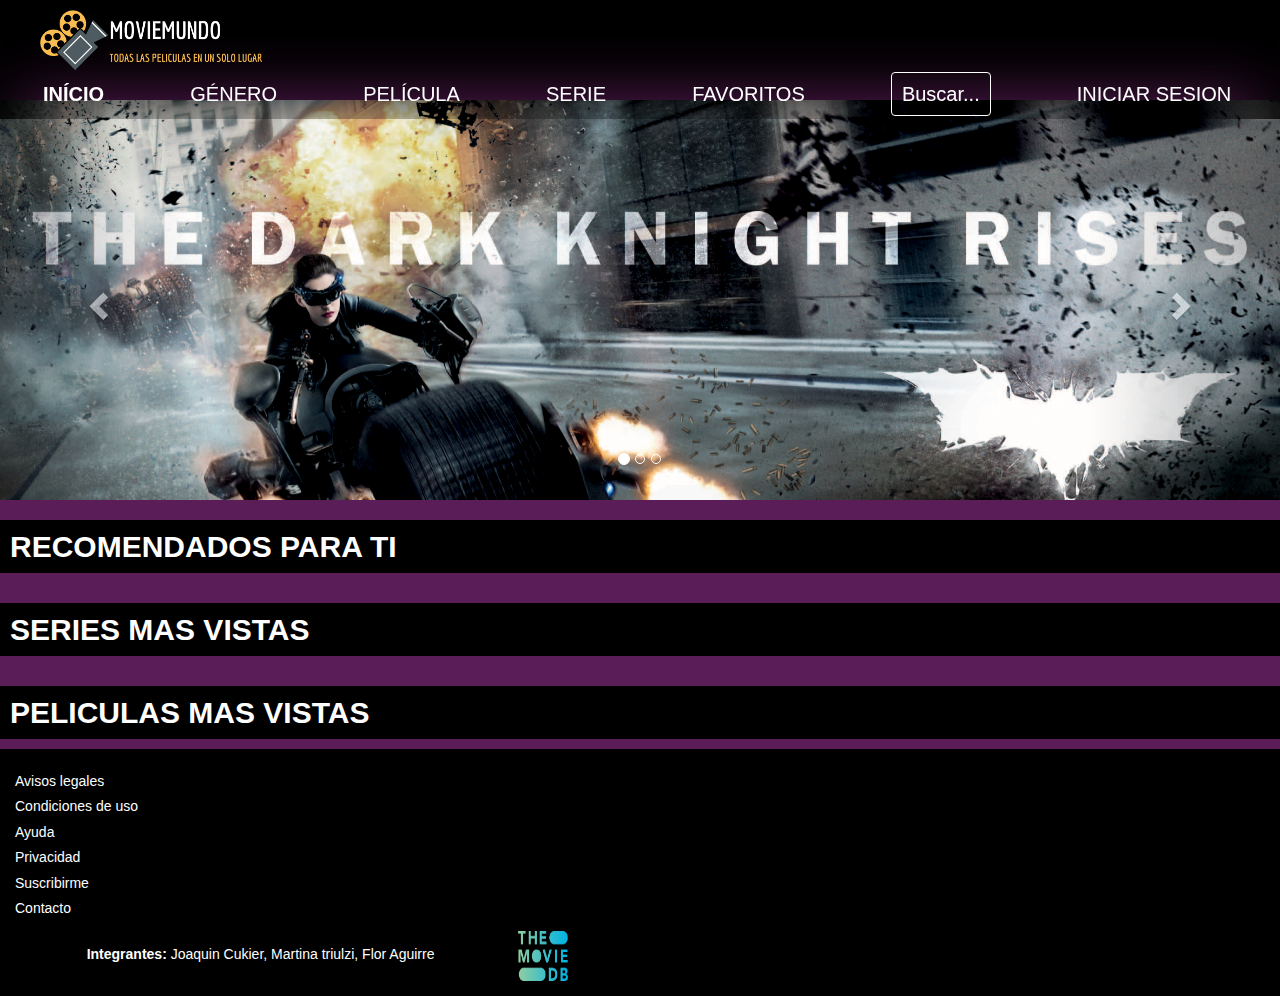
<file: index.html>
<!DOCTYPE html>
<html lang="en">
<head>
    <meta charset="UTF-8">
    <meta name="viewport" content="width=device-width, initial-scale=1.0">
    <title>Moviemundo</title>
    <link rel="stylesheet" href="css/style.css">
    <link rel="stylesheet" href="https://use.fontawesome.com/releases/v5.14.0/css/all.css" integrity="sha384-HzLeBuhoNPvSl5KYnjx0BT+WB0QEEqLprO+NBkkk5gbc67FTaL7XIGa2w1L0Xbgc" crossorigin="anonymous">
    <link rel="stylesheet" href="https://maxcdn.bootstrapcdn.com/bootstrap/3.4.1/css/bootstrap.min.css">
    <script src="https://ajax.googleapis.com/ajax/libs/jquery/3.5.1/jquery.min.js"></script>
    <script src="https://maxcdn.bootstrapcdn.com/bootstrap/3.4.1/js/bootstrap.min.js"></script>
</head>

<body>
    <header class="header">
        
        <a href="index.html"> <img class = "logo" src="Fotos/logobien.png" alt="LogoMoviemundo"> </a>
        <!-- <h1>Moviemundo</h1> -->
        <a class="toggle-menu" class="none-decoration" href=""> <i class="fas fa-bars"></i>
        </a>
        <nav class="menu">

            <ul id="lista">
                <li type="none"> <a class="none-decoration" href="./index.html"> <strong> INÍCIO </strong></a> </li>
                <li type="none"> <a class="none-decoration pag-actual"  href="genero.html">  GÉNERO  </a> </li>
                <li type="none"> <a class="none-decoration" href="pelicula.html" > PELÍCULA </a> </li>
                <li type="none"> <a class="none-decoration" href="series.html"> SERIE </a> </li>
                <li type="none"> <a class="none-decoration" class="sinsubrayar" href="favoritos.html"> FAVORITOS </a> </li>
                <li type="none"> <a class="buscador none-decoration" href="./buscador.html">Buscar...</a> </li>
                <li type="none"> <a class="none-decoration" href="iniciosesion.html"> INICIAR SESION </a> 
                    <a class= "redes" href= "" target= "_blank"> <i class="fas fa-user-circle"></i> </a> 
                </li>
            </ul>
    
        </nav>
    
    </header>

    <section class="banner">


        <div class="container">
           
            <div id="myCarousel" class="carousel slide" data-ride="carousel">
              <!-- Indicators -->
              <ol class="carousel-indicators">
                <li data-target="#myCarousel" data-slide-to="0" class="active"></li>
                <li data-target="#myCarousel" data-slide-to="1"></li>
                <li data-target="#myCarousel" data-slide-to="2"></li>
              </ol>
          
              <!-- Wrapper for slides -->
              <div class="carousel-inner">
          
                <div class="item active">
                  <a href="pelicula.html"><img class="fotobanner" src="Fotos/banner-peliculas/batman-poster-01.jpg" alt="banner 1" style="width:100%;"> </a>
                  <div class="carousel-caption">
                    <!--<h3>Batman</h3>
                    <p></p>-->
                  </div>
                </div>
          
                <div class="item">
                <a href="pelicula.html"><img class="fotobanner" src="Fotos/banner-peliculas/london-has-fallen-movie-poster-wallpaper-52341-54050-hd-wallpapers.jpg" alt="banner 2" style="width:100%;"> </a>
                  <div class="carousel-caption">
                    <!--<h3>London has fallen</h3>
                    <p>Thank you, Chicago!</p>-->
                  </div>
                </div>
              
                <div class="item">
                <a href="pelicula.html"> <img class= "fotobanner" src="Fotos/banner-peliculas/parasite-movie-HD-posters-and-stills-6.jpg" alt="banner 3" style="width:100%;"> </a>
                  <div class="carousel-caption">
                   <!--- <h3>Parasite </h3>-->
                    <p></p>
                  </div>

                </div>
            
              </div>
          
              <!-- Left and right controls -->
              <a class="left carousel-control" href="#myCarousel" data-slide="prev">
                <span class="glyphicon glyphicon-chevron-left"></span>
                <span class="sr-only">Previous</span>
              </a>
              <a class="right carousel-control" href="#myCarousel" data-slide="next">
                <span class="glyphicon glyphicon-chevron-right"></span>
                <span class="sr-only">Next</span>
              </a>
            </div>
          </div>

     <!--Termina carousel -->
    

        
        
    </section>
    
    <div class="background">
    
    </div>


<h2 class="series-corte"> <Strong> RECOMENDADOS PARA TI </Strong></h2>
<Section class="recomendadoshorizontal">
    <ul class="listarecomendados">
       

    </ul>

</Section>
    
<h2 class="series-corte"> <Strong> SERIES MAS VISTAS </Strong></h2>

<Section class="peliculashorizontal">
    <div class="listapeliculas">
    </div>

</Section>

    <h2 class="series-corte"> <Strong> PELICULAS MAS VISTAS </Strong></h2>

    <section class="serieshorizontal">
        <div class="listaseries">
        </div>
    </section>

    <footer>
        <div class="condiciones-footer-1col">
            <h5 class="footer">Avisos legales</h5>
            <h5 class="footer">Condiciones de uso</h5>
            <h5 class="footer">Ayuda</h5>
        </div>

        <div class="condiciones-footer-2col">
            <h5 class="footer">Privacidad</h5>
            <h5 class="footer">Suscribirme</h5>
            <h5 class="footer">Contacto </h5>
        </div>
        
        <div class="logos">
            <a class= "redes" href="https://www.instagram.com/natureismetal/?hl=es-la" target="_blank"> <i class="fab fa-instagram "></i> </a> 
     
            <a class= "redes" href="https://twitter.com/BalanzCapital" target="_blank"> <i class="fab fa-twitter-square "></i> </a>
             
            <a class="redes" href="https://www.facebook.com/search/top?q=china%20town" target="_blank"><i class="fab fa-facebook-square icon-5x "></i> </a>

            <p class="grupo"> <b> Integrantes:</b> Joaquin Cukier, Martina triulzi, Flor Aguirre </p>

        </div>

        
            <img class = "logotmdb" src="Fotos/logotmdb.png" alt="logotmdb">
        

        

    </footer>

    <script src="./js/index.js"></script>

</body>

</html>
</file>
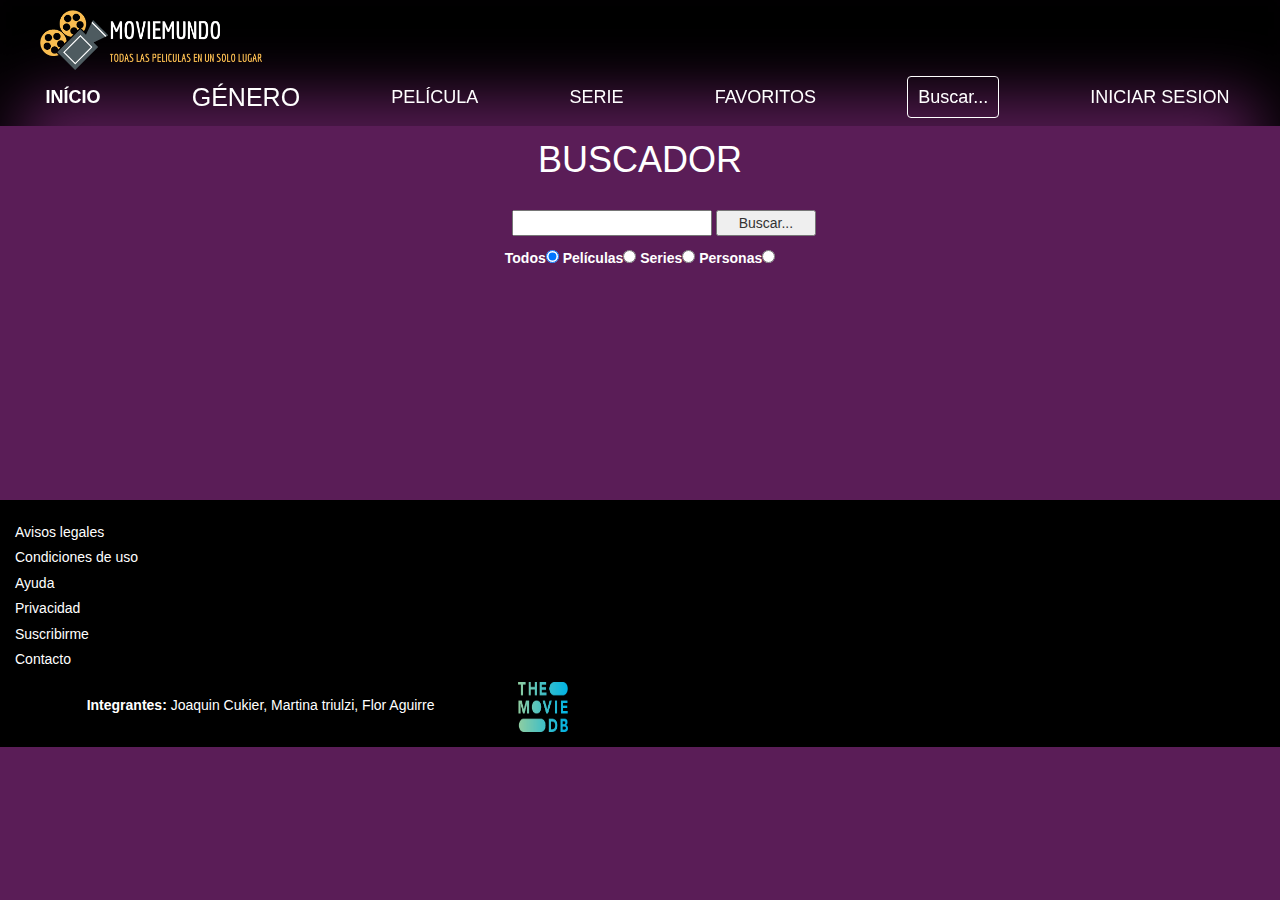
<file: buscador.html>
<!DOCTYPE html>
<html lang="en">
<head>
    <meta charset="UTF-8">
    <meta name="viewport" content="width=device-width, initial-scale=1.0">
    <title> Buscador</title>
    <link rel="stylesheet" href="css/style.css">
    <link rel="stylesheet" href="css/general.css">
    <link rel="stylesheet" href="https://use.fontawesome.com/releases/v5.14.0/css/all.css" integrity="sha384-HzLeBuhoNPvSl5KYnjx0BT+WB0QEEqLprO+NBkkk5gbc67FTaL7XIGa2w1L0Xbgc" crossorigin="anonymous">
    <link rel="stylesheet" href="https://maxcdn.bootstrapcdn.com/bootstrap/3.4.1/css/bootstrap.min.css">
    <script src="https://ajax.googleapis.com/ajax/libs/jquery/3.5.1/jquery.min.js"></script>
    <script src="https://maxcdn.bootstrapcdn.com/bootstrap/3.4.1/js/bootstrap.min.js"></script>
</head>

<body>
    <header class="header">
        
        <a href="index.html"> <img class = "logo" src="Fotos/logobien.png" alt="LogoMoviemundo"> </a>
        <!-- <h1>Moviemundo</h1> -->
        <a class="toggle-menu" class="none-decoration" href=""> <i class="fas fa-bars"></i>
        </a>
        <nav class="menu">

            <ul id="lista">
                <li type="none"> <a class="none-decoration" href="./index.html"> <strong> INÍCIO </strong></a> </li>
                <li type="none"> <a class="none-decoration pag-actual"  href="genero.html">  GÉNERO  </a> </li>
                <li type="none"> <a class="none-decoration" href="pelicula.html" > PELÍCULA </a> </li>
                <li type="none"> <a class="none-decoration" href="series.html"> SERIE </a> </li>
                <li type="none"> <a class="none-decoration" class="sinsubrayar" href="favoritos.html"> FAVORITOS </a> </li>
                <li type="none"> <a class="buscador none-decoration" href="./buscador.html">Buscar...</a> </li>
                <li type="none"> <a class="none-decoration" href="iniciosesion.html"> INICIAR SESION </a> 
                    <a class= "redes" href= "" target= "_blank"> <i class="fas fa-user-circle"></i> </a> 
                </li>
            </ul>
    
        </nav>
    
    </header>

    <section class="banner">

        

        <div class="container">
            <h1> BUSCADOR </h1>

            <form action="buscador.html" method="GET">
                <div class="">
                    <input type="text" name="searchData" value="" class="textobuscar">
                    <button type="submit" class="botonbuscar" >Buscar...</button>
                    <!--Radio button -->
                        <div class="editarbuscador">
                        <label for="all" >Todos</label><input id="all" type="radio" name="mediaType" value="all" checked>
                        <label for="movie" >Películas</label><input id="movie" type="radio" name="mediaType" value="movie">
                        <label for="tv" >Series</label><input id="tv" type="radio" name="mediaType" value="tv">
                        <label for="person">Personas</label><input id="person" type="radio" name="mediaType" value="person">
                        </div>
                </div>
                </form>
            
            <main>
                <h2 class="resultadosr"></h2>
                <ul class="resultados">

                    <section class="loader">
                        <img src="./Fotos/spinner2.gif" alt="">
                    </section>

                </ul>
            </main> 
           

        </div>

    </section>
    
    <div class="background">
    
    </div>


    <footer>
        <div class="condiciones-footer-1col">
            <h5 class="footer">Avisos legales</h5>
            <h5 class="footer">Condiciones de uso</h5>
            <h5 class="footer">Ayuda</h5>
        </div>

        <div class="condiciones-footer-2col">
            <h5 class="footer">Privacidad</h5>
            <h5 class="footer">Suscribirme</h5>
            <h5 class="footer">Contacto </h5>
        </div>
        
        <div class="logos">
            <a class= "redes" href="https://www.instagram.com/natureismetal/?hl=es-la" target="_blank"> <i class="fab fa-instagram "></i> </a> 
     
            <a class= "redes" href="https://twitter.com/BalanzCapital" target="_blank"> <i class="fab fa-twitter-square "></i> </a>
             
            <a class="redes" href="https://www.facebook.com/search/top?q=china%20town" target="_blank"><i class="fab fa-facebook-square icon-5x "></i> </a>
        </div>
        
        <div class="grupo">
            <p> <b> Integrantes:</b> Joaquin Cukier, Martina triulzi, Flor Aguirre </p>        
        </div>
        
        <img class = "logotmdb" src="Fotos/logotmdb.png" alt="logotmdb"> 

    </footer>

    <script src="./js/buscador.js"></script>

</body>

</html>
</file>
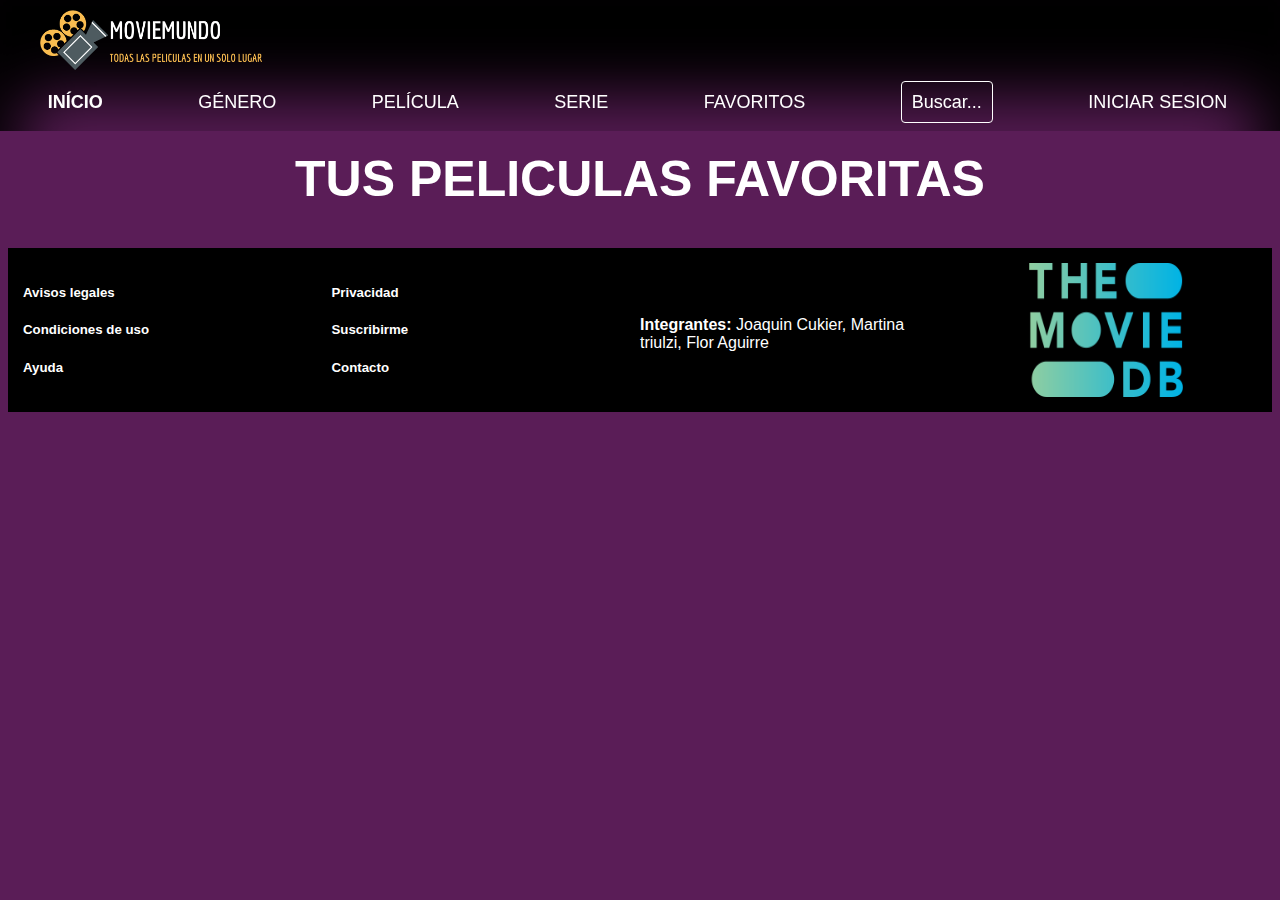
<file: favoritos.html>
<!DOCTYPE html>
<html lang="en">
<head>
    <meta charset="UTF-8">
    <meta name="viewport" content="width=device-width, initial-scale=1.0">
    <title>Document</title>
    <link rel="stylesheet" href="./css/style-peli.css">
    <link rel="stylesheet" href="https://use.fontawesome.com/releases/v5.14.0/css/all.css" integrity="sha384-HzLeBuhoNPvSl5KYnjx0BT+WB0QEEqLprO+NBkkk5gbc67FTaL7XIGa2w1L0Xbgc" crossorigin="anonymous">
</head>
<body>

    <header class="header">
        
        <a href="index.html"> <img class = "logo" src="Fotos/logobien.png" alt="LogoMoviemundo"> </a>
        <!-- <h1>Moviemundo</h1> -->
        <a class="toggle-menu" class="none-decoration" href=""> <i class="fas fa-bars"></i>
        </a>
        <nav class="menu">

            <ul id="lista">
                <li type="none"> <a class="none-decoration" href="./index.html"> <strong> INÍCIO </strong></a> </li>
                <li type="none"> <a class="none-decoration pag-actual"  href="genero.html">  GÉNERO  </a> </li>
                <li type="none"> <a class="none-decoration" href="pelicula.html" > PELÍCULA </a> </li>
                <li type="none"> <a class="none-decoration" href="series.html"> SERIE </a> </li>
                <li type="none"> <a class="none-decoration" class="sinsubrayar" href="favoritos.html"> FAVORITOS </a> </li>
                <li type="none"> <a class="buscador none-decoration" href="./buscador.html">Buscar...</a> </li>
                <li type="none"> <a class="none-decoration" href="iniciosesion.html"> INICIAR SESION </a> 
                    <a class= "redes" href= "" target= "_blank"> <i class="fas fa-user-circle"></i> </a> 
                </li>
            </ul>
    
        </nav>
    
    </header>

    <!-- <header class="header">
        
        <h1>Moviemundo</h1>
        <a class="toggle-menu" class="none-decoration" href=""> <i class="fas fa-bars"></i>
        </a>
        <nav class="menu">

            <ul id="lista">
                <li type="none"> <a class="none-decoration" href="./index.html"> INÍCIO </a> </li>
                <li type="none"> <a class="none-decoration pag-actual"  href="genero.html">  GÉNERO </a> </li>
                <li type="none"> <a class="none-decoration" href="pelicula.html" > PELÍCULA </a> </li>
                <li type="none"> <a class="none-decoration" href="series.html"> SERIE </a> </li>
                <li type="none"> <a class="none-decoration" class="sinsubrayar" href="favoritos.html"> <strong> FAVORITOS </strong> </a> </li>
                <li type="none"> <a class="buscador none-decoration" href="">Buscar...</a> </li>
                <li type="none"> <a class="none-decoration" href="iniciosesion.html"> INICIAR SESION </a> 
                    <a class= "redes" href="https://www.instagram.com/natureismetal/?hl=es-la" target="_blank"> <i class="fas fa-user-circle"></i> </a> 
                </li>
            </ul>
    
        </nav>
    
    </header> -->

    <h1 class="titulofavs">TUS PELICULAS FAVORITAS</h1>

    <div class="otraspelis">
        <!-- <div class="contenedor-pelicula">
            <a> <i class="fas fa-times-circle"></i> </a> 
            <img class="foto"src="./Fotos/generos/accion/1.jpg" alt="Avengers" width="100%">
        </div>
      
        <div class="contenedor-pelicula">
            <a> <i class="fas fa-times-circle"></i> </a> 
            <img class="foto" src="./Fotos/generos/terror/2.jpg" alt="Man of medan"width="100%">
        </div>
       
        <div class="contenedor-pelicula">
            <img class="foto" src="./Fotos/generos/documentales/2.jpg" alt="Rising phoenix"width="100%">
        </div>
        <div class="contenedor-pelicula">
            <img class="foto" src="./Fotos/generos/accion/4.jpg" alt="Adios" width="100%" >
        </div>
        <div class="contenedor-pelicula">
            <img class="foto" src="./Fotos/generos/accion/5.jpg" alt="Micmacs"width="100%" >
        </div>
        <div class="contenedor-pelicula">
            <img class="foto" src="./Fotos/generos/terror/7.jpg" alt="Caso 39"width="100%">
        </div>
        <div class="contenedor-pelicula">
            <img class="foto" src="./Fotos/generos/accion/7.jpg" alt="Aguila" width="100%" >
        </div> -->
    </div>

    <footer>
        <div class="condiciones-footer-1col">
            <h5 class="footer">Avisos legales</h5>
            <h5 class="footer">Condiciones de uso</h5>
            <h5 class="footer">Ayuda</h5>
        </div>

        <div class="condiciones-footer-2col">
            <h5 class="footer">Privacidad</h5>
            <h5 class="footer">Suscribirme</h5>
            <h5 class="footer">Contacto </h5>
        </div>
        
        <div class="logos">
            <a class= "redes" href="https://www.instagram.com/natureismetal/?hl=es-la" target="_blank"> <i class="fab fa-instagram "></i> </a> 
     
            <a class= "redes" href="https://twitter.com/BalanzCapital" target="_blank"> <i class="fab fa-twitter-square "></i> </a>
             
            <a class="redes" href="https://www.facebook.com/search/top?q=china%20town" target="_blank"><i class="fab fa-facebook-square icon-5x "></i> </a>

            <p class="grupo"> <b> Integrantes:</b> Joaquin Cukier, Martina triulzi, Flor Aguirre </p>

        </div>

        <div>
            <img class = "logotmdb" src="Fotos/logotmdb.png" alt="logotmdb">
        </div>

        

    </footer>

    <script src="./js/favoritos.js"></script>

</body>


</html>
</file>
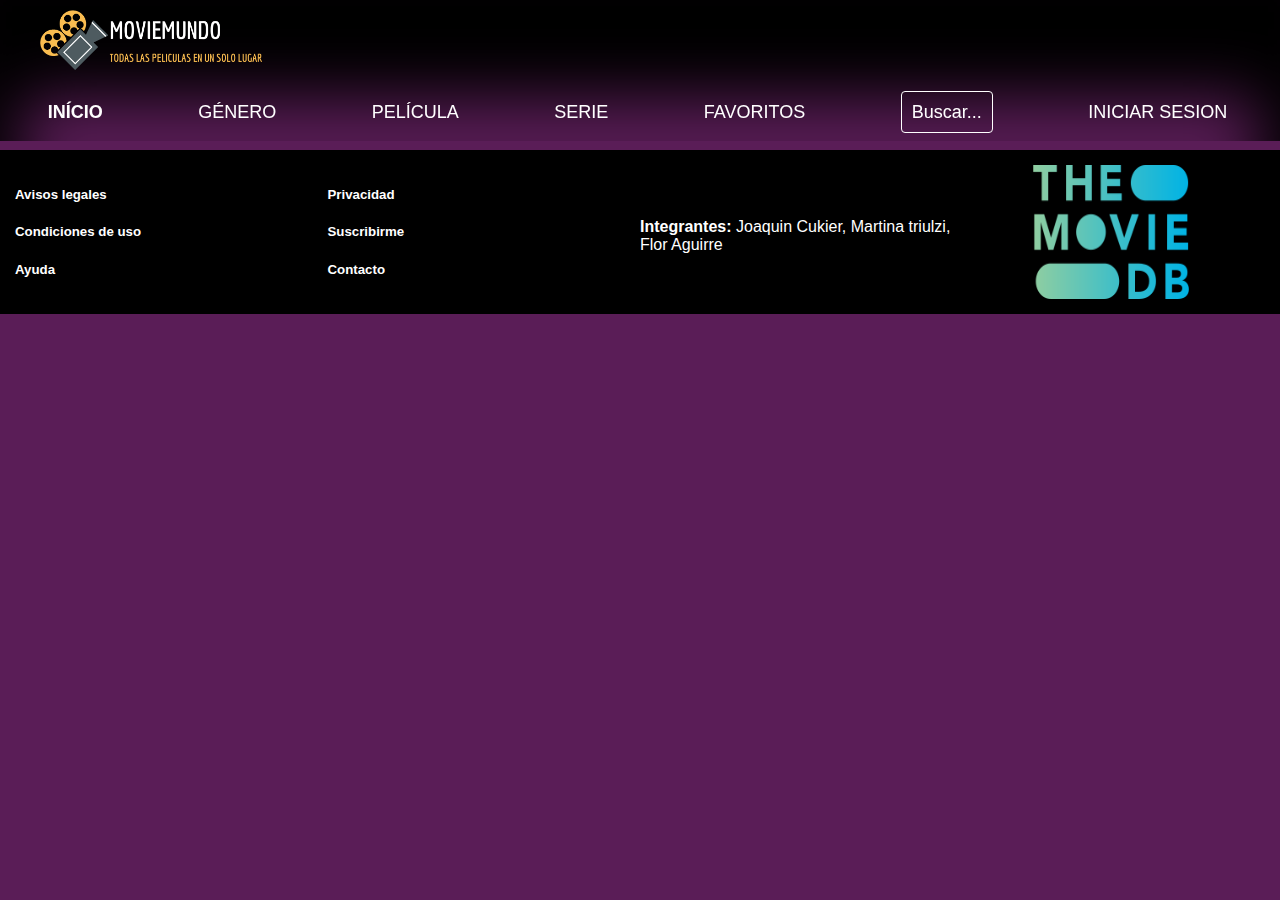
<file: Genero.html>
<!DOCTYPE html>
<html lang="en">
<head>
    <meta charset="UTF-8">
    <meta name="viewport" content="width=device-width, initial-scale=1.0">
    <title>Generos</title>
    <link rel="stylesheet" href="css/style.css">
    <link rel="stylesheet" href="css/style-genero.css">
    <link rel="stylesheet" href="https://use.fontawesome.com/releases/v5.14.0/css/all.css" integrity="sha384-HzLeBuhoNPvSl5KYnjx0BT+WB0QEEqLprO+NBkkk5gbc67FTaL7XIGa2w1L0Xbgc" crossorigin="anonymous">
</head>

<body>
     <!-- Header -->
     <header class="header">
        
        <a href="index.html"> <img class = "logo" src="Fotos/logobien.png" alt="LogoMoviemundo"> </a>
        <!-- <h1>Moviemundo</h1> -->
        <a class="toggle-menu" class="none-decoration" href=""> <i class="fas fa-bars"></i>
        </a>
        <nav class="menu">

            <ul id="lista">
                <li type="none"> <a class="none-decoration" href="./index.html"> <strong> INÍCIO </strong></a> </li>
                <li type="none"> <a class="none-decoration pag-actual"  href="genero.html">  GÉNERO  </a> </li>
                <li type="none"> <a class="none-decoration" href="pelicula.html" > PELÍCULA </a> </li>
                <li type="none"> <a class="none-decoration" href="series.html"> SERIE </a> </li>
                <li type="none"> <a class="none-decoration" class="sinsubrayar" href="favoritos.html"> FAVORITOS </a> </li>
                <li type="none"> <a class="buscador none-decoration" href="./buscador.html">Buscar...</a> </li>
                <li type="none"> <a class="none-decoration" href="iniciosesion.html"> INICIAR SESION </a> 
                    <a class= "redes" href= "" target= "_blank"> <i class="fas fa-user-circle"></i> </a> 
                </li>
            </ul>
    
        </nav>

    
    </header>



<!--Main-->
<main>

    <h5 class="generos"></h5>
    <div class="listarecomendados">

    </div> 

</main>

    
    <footer>
        <div class="condiciones-footer-1col">
            <h5 class="footer">Avisos legales</h5>
            <h5 class="footer">Condiciones de uso</h5>
            <h5 class="footer">Ayuda</h5>
        </div>

        <div class="condiciones-footer-2col">
            <h5 class="footer">Privacidad</h5>
            <h5 class="footer">Suscribirme</h5>
            <h5 class="footer">Contacto </h5>
        </div>
        
        <div class="logos">
            <a class= "redes" href="https://www.instagram.com/natureismetal/?hl=es-la" target="_blank"> <i class="fab fa-instagram "></i> </a> 
     
            <a class= "redes" href="https://twitter.com/BalanzCapital" target="_blank"> <i class="fab fa-twitter-square "></i> </a>
             
            <a class="redes" href="https://www.facebook.com/search/top?q=china%20town" target="_blank"><i class="fab fa-facebook-square icon-5x "></i> </a>

            <p class="grupo"> <b> Integrantes:</b> Joaquin Cukier, Martina triulzi, Flor Aguirre </p>

        </div>

        <div>
            <img class = "logotmdb" src="Fotos/logotmdb.png" alt="logotmdb">
        </div>

    </footer>
    
<script src="./js/genero.js"></script>
</body>
</html>
</file>
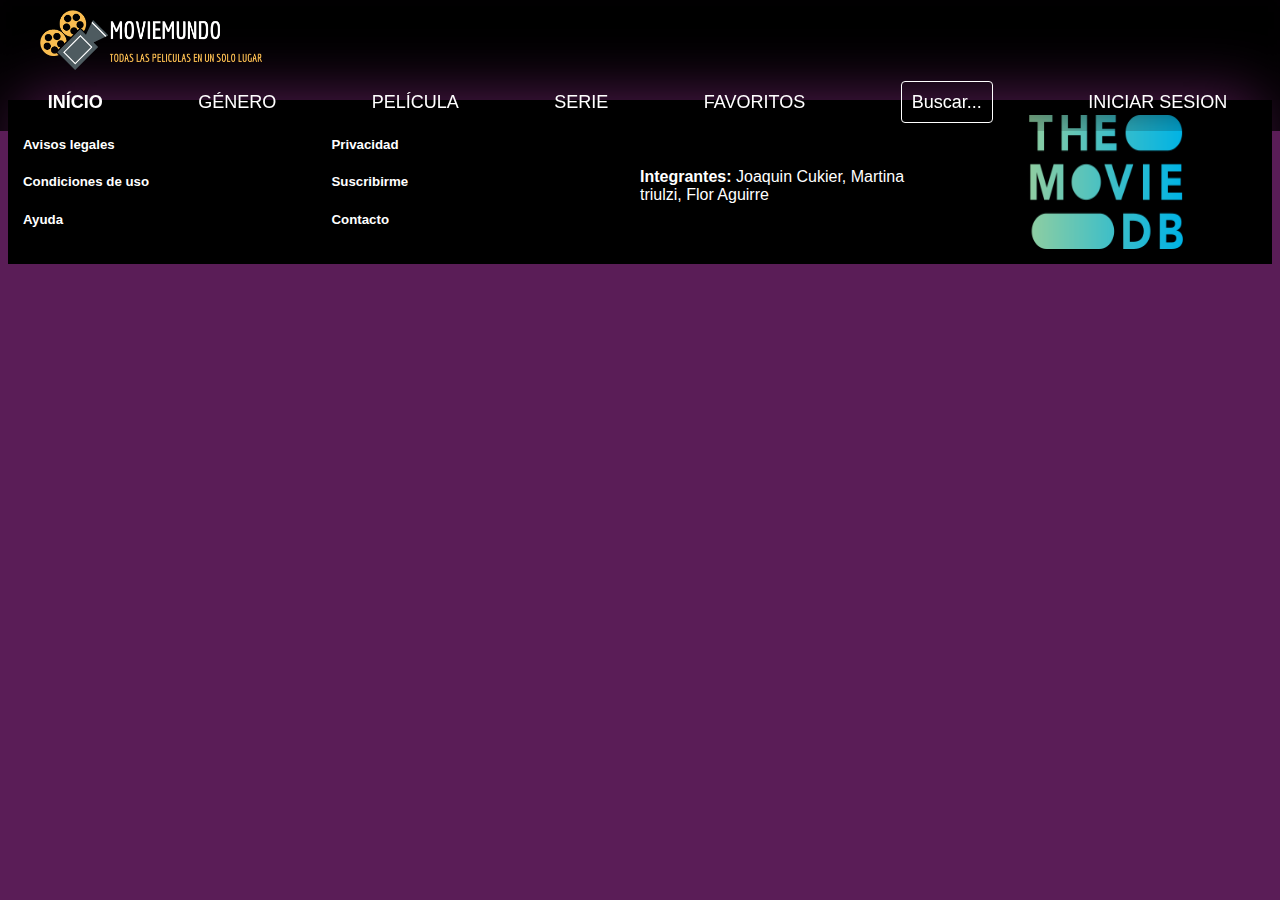
<file: genresdetail.html>
<!DOCTYPE html>
<html lang="en">
<head>
    <meta charset="UTF-8">
    <meta name="viewport" content="width=device-width, initial-scale=1.0">
    <title>Moviemundo</title>
    <link rel="stylesheet" href="css/style-genero.css">
    <!--<link rel="stylesheet" href="https://use.fontawesome.com/releases/v5.14.0/css/all.css" integrity="sha384-HzLeBuhoNPvSl5KYnjx0BT+WB0QEEqLprO+NBkkk5gbc67FTaL7XIGa2w1L0Xbgc" crossorigin="anonymous">-->
</head>


    <!-- Header -->
    <header class="header">
        
        <a href="index.html"> <img class = "logo" src="Fotos/logobien.png" alt="LogoMoviemundo"> </a>
        <!-- <h1>Moviemundo</h1> -->
        <a class="toggle-menu" class="none-decoration" href=""> <i class="fas fa-bars"></i>
        </a>
        <nav class="menu">

            <ul id="lista">
                <li type="none"> <a class="none-decoration" href="./index.html"> <strong> INÍCIO </strong></a> </li>
                <li type="none"> <a class="none-decoration pag-actual"  href="genero.html">  GÉNERO  </a> </li>
                <li type="none"> <a class="none-decoration" href="pelicula.html" > PELÍCULA </a> </li>
                <li type="none"> <a class="none-decoration" href="series.html"> SERIE </a> </li>
                <li type="none"> <a class="none-decoration" class="sinsubrayar" href="favoritos.html"> FAVORITOS </a> </li>
                <li type="none"> <a class="buscador none-decoration" href="./buscador.html">Buscar...</a> </li>
                <li type="none"> <a class="none-decoration" href="iniciosesion.html"> INICIAR SESION </a> 
                    <a class= "redes" href= "" target= "_blank"> <i class="fas fa-user-circle"></i> </a> 
                </li>
            </ul>
    
        </nav>
    
    </header>


    <section class="containerContent">

    </section>

     <!--Footer-->
    
     <footer>
        <div class="condiciones-footer-1col">
            <h5 class="footer">Avisos legales</h5>
            <h5 class="footer">Condiciones de uso</h5>
            <h5 class="footer">Ayuda</h5>
        </div>

        <div class="condiciones-footer-2col">
            <h5 class="footer">Privacidad</h5>
            <h5 class="footer">Suscribirme</h5>
            <h5 class="footer">Contacto </h5>
        </div>
        
        <div class="logos">
            <a class= "redes" href="https://www.instagram.com/natureismetal/?hl=es-la" target="_blank"> <i class="fab fa-instagram "></i> </a> 
     
            <a class= "redes" href="https://twitter.com/BalanzCapital" target="_blank"> <i class="fab fa-twitter-square "></i> </a>
             
            <a class="redes" href="https://www.facebook.com/search/top?q=china%20town" target="_blank"><i class="fab fa-facebook-square icon-5x "></i> </a>

            <p class="grupo"> <b> Integrantes:</b> Joaquin Cukier, Martina triulzi, Flor Aguirre </p>

        </div>

        <div>
            <img class = "logotmdb" src="Fotos/logotmdb.png" alt="logotmdb">
        </div>

        

    </footer>

    <script src="./js/genresdetail.js"></script>
    
</body>
</html>
</file>
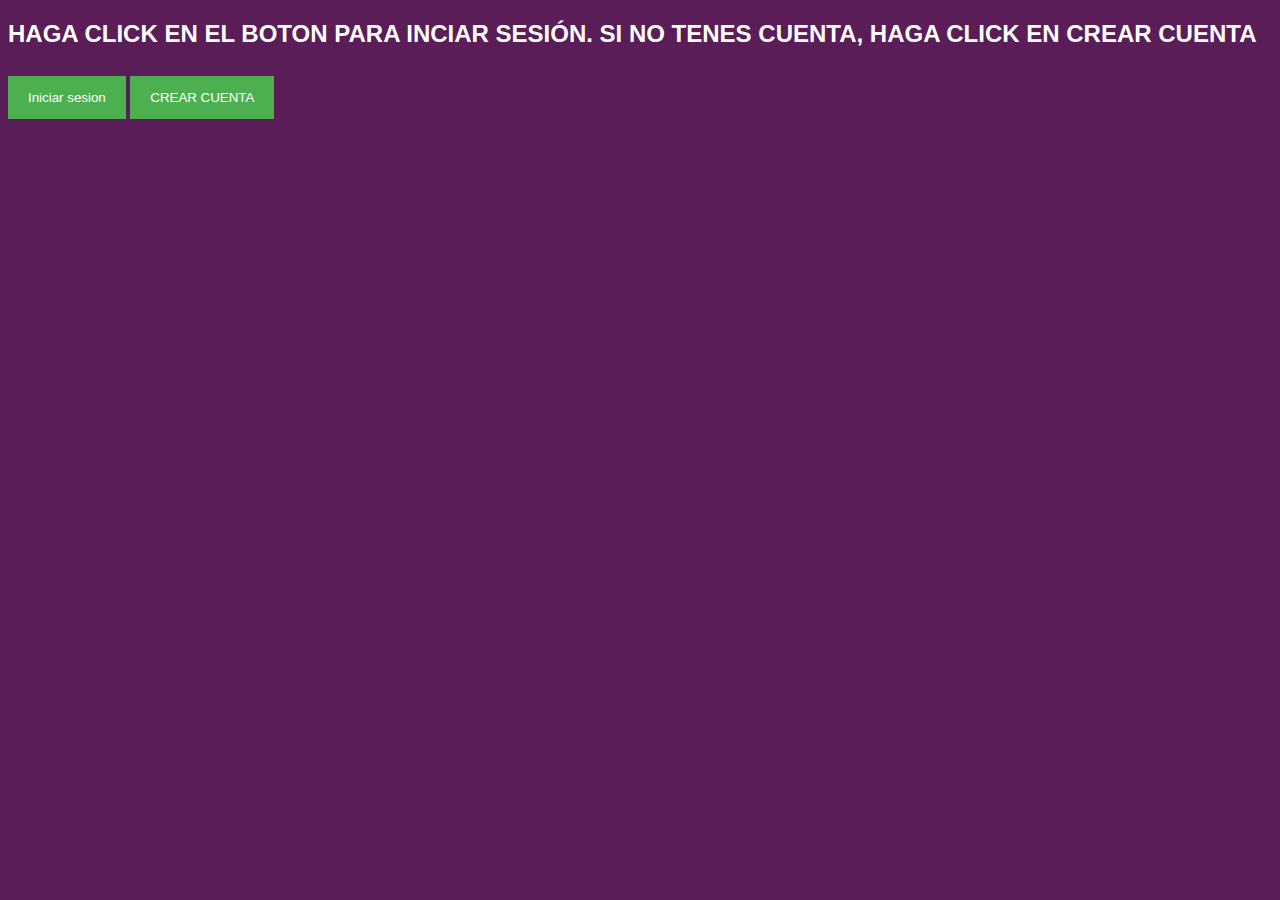
<file: iniciosesion.html>
<!DOCTYPE html>
<html lang="en">
<head>
    <meta charset="UTF-8">
    <meta name="viewport" content="width=device-width, initial-scale=1.0">
    <title>Document</title>
    <link rel="stylesheet" href="css/general.css">
    <link rel="stylesheet" href="https://use.fontawesome.com/releases/v5.14.0/css/all.css" integrity="sha384-HzLeBuhoNPvSl5KYnjx0BT+WB0QEEqLprO+NBkkk5gbc67FTaL7XIGa2w1L0Xbgc" crossorigin="anonymous">
    <style>
        body {font-family: Arial, Helvetica, sans-serif;}
        
        /* Full-width input fields */
        input[type=text], input[type=password] {
          width: 100%;
          padding: 12px 20px;
          margin: 8px 0;
          display: inline-block;
          border: 1px solid #ccc;
          box-sizing: border-box;
        }
        
        /* Set a style for all buttons */
        button {
          background-color: #4CAF50;
          color: white;
          padding: 14px 20px;
          margin: 8px 0;
          border: none;
          cursor: pointer;
          width: 100%;
        }
        
        button:hover {
          opacity: 0.8;
        }
        
        /* Extra styles for the cancel button */
        .cancelbtn {
          width: auto;
          padding: 10px 18px;
          background-color: #f44336;
        }
        
        /* Center the image and position the close button */
        .imgcontainer {
          text-align: center;
          margin: 24px 0 12px 0;
          position: relative;
        }
        
        img.avatar {
          width: 15%;
          border-radius: 20%;
        }
        
        .container {
          padding: 16px;
        }
        
        span.psw {
          float: right;
          padding-top: 16px;
        }
        
        /* The Modal (background) */
        .modal {
          display: none; /* Hidden by default */
          position: fixed; /* Stay in place */
          z-index: 1; /* Sit on top */
          left: 0;
          top: 0;
          width: 100%; /* Full width */
          height: 100%; /* Full height */
          overflow: auto; /* Enable scroll if needed */
          background-color: rgb(0,0,0); /* Fallback color */
          background-color: rgba(0,0,0,0.4); /* Black w/ opacity */
          padding-top: 60px;
        }
        
        /* Modal Content/Box */
        .modal-content {
          background-color: #fefefe;
          margin: 5% auto 15% auto; /* 5% from the top, 15% from the bottom and centered */
          border: 1px solid #888;
          width: 80%; /* Could be more or less, depending on screen size */
        }
        
        /* The Close Button (x) */
        .close {
          position: absolute;
          right: 25px;
          top: 0;
          color: #000;
          font-size: 35px;
          font-weight: bold;
        }
        
        .close:hover,
        .close:focus {
          color: red;
          cursor: pointer;
        }
        
        /* Add Zoom Animation */
        .animate {
          -webkit-animation: animatezoom 0.6s;
          animation: animatezoom 0.6s
        }
        
        @-webkit-keyframes animatezoom {
          from {-webkit-transform: scale(0)} 
          to {-webkit-transform: scale(1)}
        }
          
        @keyframes animatezoom {
          from {transform: scale(0)} 
          to {transform: scale(1)}
        }
        
        /* Change styles for span and cancel button on extra small screens */
        @media screen and (max-width: 300px) {
          span.psw {
             display: block;
             float: none;
          }
          .cancelbtn {
             width: 100%;
          }
        }
        </style>
</head>
<body>

<a class= "back" href="index.html" target="_blank"> <i class="fas fa-arrow-left"></i> </a> 

<h2 class= "click" >HAGA CLICK EN EL BOTON PARA INCIAR SESIÓN. SI NO TENES CUENTA, HAGA CLICK EN CREAR CUENTA</h2>

<button onclick="document.getElementById('id01').style.display='block'" style="width:auto;"> Iniciar sesion </button>

<!-- <a href="formulario.html"> <button> Crear Cuenta </button>  </a> -->

<div id="id01" class="modal">
  
  <form class="modal-content animate" action="/action_page.php" method="post">
    <div class="imgcontainer">
      <span onclick="document.getElementById('id01').style.display='none'" class="close" title="Close Modal">&times;</span>
      <img src="Fotos/usuario1.0.jpg" alt="Avatar" class="avatar">
    </div>

    <div class="container">
      <label for="uname"><b>Usuario</b></label>
      <input type="text" placeholder="Ingrese su usuario" name="uname" required>

      <label for="psw"><b>Contraseña</b></label>
      <input type="password" placeholder="Ingres su contraseña" name="psw" required>
        
      <button type="submit">Login</button>
      <label>
        <input type="checkbox" checked="checked" name="remember"> Acordarse de mi contraseña
      </label>
    </div>

    <div class="container" style="background-color:#f1f1f1">
      <button type="button" onclick="document.getElementById('id01').style.display='none'" class="cancelbtn">Cancelar</button>
    </div>
  </form>
</div>

<button onclick="document.getElementById('id02').style.display='block'" style="width:auto;">CREAR CUENTA</button>

<div id="id02" class="modal">

  <span onclick="document.getElementById('id02').style.display='none'" class="close" title="Close Modal">&times;</span>

  <form class="modal-content" action="/action_page.php">

    <div class="container">

      <h1>CREAR CUENTA</h1>

      <p>Pofavor llene los datos para crear su cuenta</p>

      <hr>

      <label for="email"><b>Email</b></label>
      <input type="text" placeholder="Ingrese su Email" name="email" required>

      <label for="psw"><b>Contraseña</b></label>
      <input type="password" placeholder="Ingrese su contraseña" name="psw" required>

      <label for="psw-repeat"><b>Repita su contraseña</b></label>
      <input type="password" placeholder="Vuelva a ingresar su contraseña" name="psw-repeat" required>
      
      <label>

        <input type="checkbox" checked="checked" name="remember" style="margin-bottom:15px"> Acordarse de mi Usuario 
      
      </label>

      <p>Al crearse una cuenta, accepta nuestras <a href="" style="color:dodgerblue">Bases y condiciones</a>.</p>

      <div class="clearfix">

        <button type="button" onclick="document.getElementById('id02').style.display='none'" class="cancelbtn">Cancelar</button>
        <button type="submit" class="signupbtn">Crear cuenta</button>

      </div>
    </div>
  </form>
</div>

<script>
// Get the modal
var modal = document.getElementById('id01');

// When the user clicks anywhere outside of the modal, close it
window.onclick = function(event) {
    if (event.target == modal) {
        modal.style.display = "none";
    }
}

// Get the modal
var modal = document.getElementById('id02');

// When the user clicks anywhere outside of the modal, close it
window.onclick = function(event) {
  if (event.target == modal) {
    modal.style.display = "none";
  }
}

</script>

</body>
</html>
</file>
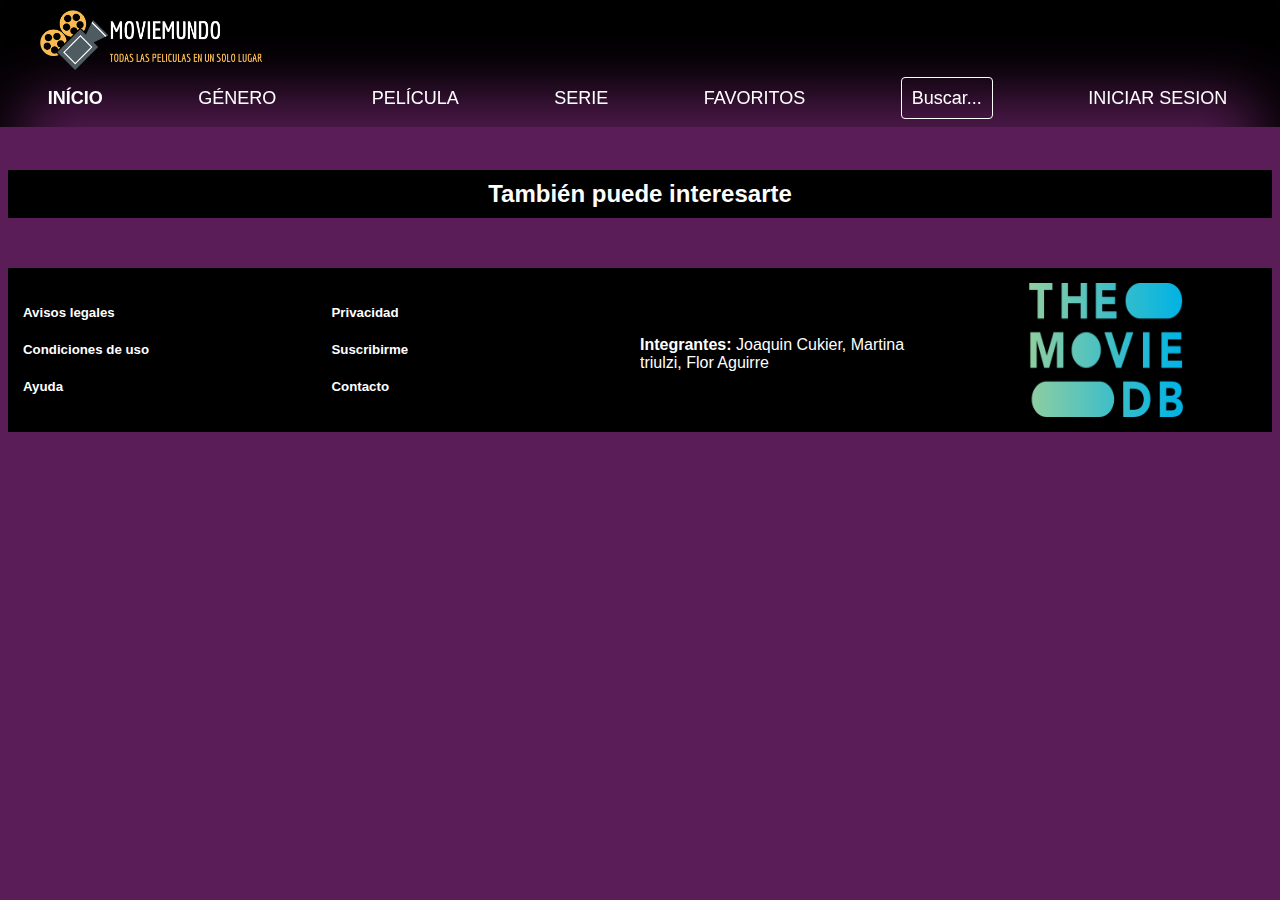
<file: pelicula.html>
<html lang="en">
<head>
    <meta charset="UTF-8">
    <meta name="viewport" content="width=device-width, initial-scale=1.0">
    <title>Película</title>
    <link rel="stylesheet" href="./css/style-peli.css">
    <link rel="stylesheet" href="https://use.fontawesome.com/releases/v5.14.0/css/all.css" integrity="sha384-HzLeBuhoNPvSl5KYnjx0BT+WB0QEEqLprO+NBkkk5gbc67FTaL7XIGa2w1L0Xbgc" crossorigin="anonymous">
</head>
<body>
    <header class="header">
        
        <a href="index.html"> <img class = "logo" src="Fotos/logobien.png" alt="LogoMoviemundo"> </a>
        <!-- <h1>Moviemundo</h1> -->
        <a class="toggle-menu" class="none-decoration" href=""> <i class="fas fa-bars"></i>
        </a>
        <nav class="menu">

            <ul id="lista">
                <li type="none"> <a class="none-decoration" href="./index.html"> <strong> INÍCIO </strong></a> </li>
                <li type="none"> <a class="none-decoration pag-actual"  href="genero.html">  GÉNERO  </a> </li>
                <li type="none"> <a class="none-decoration" href="pelicula.html" > PELÍCULA </a> </li>
                <li type="none"> <a class="none-decoration" href="series.html"> SERIE </a> </li>
                <li type="none"> <a class="none-decoration" class="sinsubrayar" href="favoritos.html"> FAVORITOS </a> </li>
                <li type="none"> <a class="buscador none-decoration" href="./buscador.html">Buscar...</a> </li>
                <li type="none"> <a class="none-decoration" href="iniciosesion.html"> INICIAR SESION </a> 
                    <a class= "redes" href= "" target= "_blank"> <i class="fas fa-user-circle"></i> </a> 
                </li>
            </ul>
    
        </nav>
    
    </header>


    <div class="kill-bill">
       
        
     
        <div class="infopeli">
            
            <!-- <img class="portada" src="Fotos/peliculas/madmax.jpeg" alt="madmax">
                            
            <div class= "informacionpelicula" >

                <h2 class= "titulo" > Mad madmax</h2> 

                <a class= "estrella" href="" target="_blank"> <i class="estrellita far fa-star fa-3x"></i> </a> 
        
                <h2 class = "puntuacion"> Puntuación: 8 </h2>

                <a class= "duracion" > Duración: 137 min </a>

                <p class="no-mobile"> </p>

            </div> -->

        </div>
    </div>

    <h2 class="maspelis background">También puede interesarte</h2>

    <p class="noresults"> </p>
    <div class="otraspelis">   
    </div> 

    <footer>
        <div class="condiciones-footer-1col">
            <h5 class="footer">Avisos legales</h5>
            <h5 class="footer">Condiciones de uso</h5>
            <h5 class="footer">Ayuda</h5>
        </div>

        <div class="condiciones-footer-2col">
            <h5 class="footer">Privacidad</h5>
            <h5 class="footer">Suscribirme</h5>
            <h5 class="footer">Contacto </h5>
        </div>
        
        <div class="logos">
            <a class= "redes" href="https://www.instagram.com/natureismetal/?hl=es-la" target="_blank"> <i class="fab fa-instagram "></i> </a> 
     
            <a class= "redes" href="https://twitter.com/BalanzCapital" target="_blank"> <i class="fab fa-twitter-square "></i> </a>
             
            <a class="redes" href="https://www.facebook.com/search/top?q=china%20town" target="_blank"><i class="fab fa-facebook-square icon-5x "></i> </a>

            <p class="grupo"> <b> Integrantes:</b> Joaquin Cukier, Martina triulzi, Flor Aguirre </p>

        </div>

        <div>
            <img class = "logotmdb" src="Fotos/logotmdb.png" alt="logotmdb">
        </div>

        

    </footer>
    
</body>
<script src="./js/peliculas.js"></script>
</html>
</file>
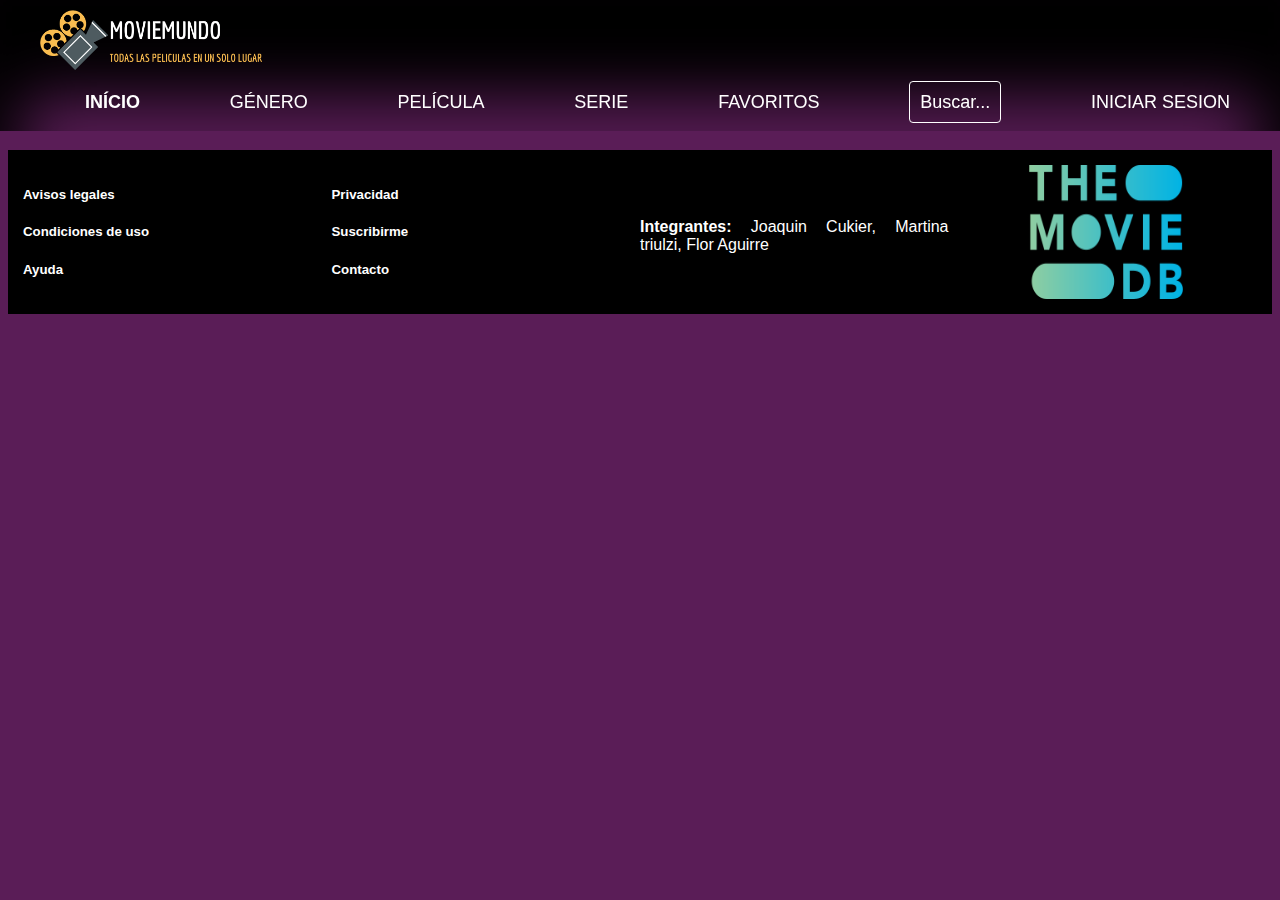
<file: series.html>
<!DOCTYPE html>
<html lang="en">
<head>
    <meta charset="UTF-8">
    <meta name="viewport" content="width=device-width, initial-scale=1.0">
    <title>Series</title>
    <link rel="stylesheet" href="./css/style-series.css">
    <link rel="stylesheet" href="https://use.fontawesome.com/releases/v5.14.0/css/all.css" integrity="sha384-HzLeBuhoNPvSl5KYnjx0BT+WB0QEEqLprO+NBkkk5gbc67FTaL7XIGa2w1L0Xbgc" crossorigin="anonymous">
</head>

<body>

    <header class="header">
        
        <a href="index.html"> <img class = "logo" src="Fotos/logobien.png" alt="LogoMoviemundo"> </a>
        <!-- <h1>Moviemundo</h1> -->
        <a class="toggle-menu" class="none-decoration" href=""> <i class="fas fa-bars"></i>
        </a>
        <nav class="menu">

            <ul id="lista">
                <li type="none"> <a class="none-decoration" href="./index.html"> <strong> INÍCIO </strong></a> </li>
                <li type="none"> <a class="none-decoration pag-actual"  href="genero.html">  GÉNERO  </a> </li>
                <li type="none"> <a class="none-decoration" href="pelicula.html" > PELÍCULA </a> </li>
                <li type="none"> <a class="none-decoration" href="series.html"> SERIE </a> </li>
                <li type="none"> <a class="none-decoration" class="sinsubrayar" href="favoritos.html"> FAVORITOS </a> </li>
                <li type="none"> <a class="buscador none-decoration" href="./buscador.html">Buscar...</a> </li>
                <li type="none"> <a class="none-decoration" href="iniciosesion.html"> INICIAR SESION </a> 
                    <a class= "redes" href= "" target= "_blank"> <i class="fas fa-user-circle"></i> </a> 
                </li>
            </ul>
    
        </nav>
    
    </header>
    

    <div class="kill-bill">
        <div class="infoseries">    
        </div>
    </div>

    <div class="seasons">
    </div>
   


    

    <footer>
        <div class="condiciones-footer-1col">
            <h5 class="footer">Avisos legales</h5>
            <h5 class="footer">Condiciones de uso</h5>
            <h5 class="footer">Ayuda</h5>
        </div>

        <div class="condiciones-footer-2col">
            <h5 class="footer">Privacidad</h5>
            <h5 class="footer">Suscribirme</h5>
            <h5 class="footer">Contacto </h5>
        </div>
        
        <div class="logos">
            <a class= "redes" href="https://www.instagram.com/natureismetal/?hl=es-la" target="_blank"> <i class="fab fa-instagram "></i> </a> 
     
            <a class= "redes" href="https://twitter.com/BalanzCapital" target="_blank"> <i class="fab fa-twitter-square "></i> </a>
             
            <a class="redes" href="https://www.facebook.com/search/top?q=china%20town" target="_blank"><i class="fab fa-facebook-square icon-5x "></i> </a>

            <p class="grupo"> <b> Integrantes:</b> Joaquin Cukier, Martina triulzi, Flor Aguirre </p>

        </div>

        <div>
            <img class = "logotmdb" src="Fotos/logotmdb.png" alt="logotmdb">
        </div>

        

    </footer>
    
</body>

<script src="./js/series.js"></script>
</html>
</file>
<file: css/style.css>
*{ 
    box-sizing: border-box;
    font-family: 'Trebuchet MS', 'Lucida Sans Unicode', 'Lucida Grande', 'Lucida Sans', Arial, sans-serif;
}

body {
    background-color: #5A1D57 !important;
    margin: 0%;
}

.logo {
    height: 60px;
    margin-top: 10px;
    margin-left: 40px;
}


h1 {
    color: white !important;
}

a {
    cursor: pointer;
    color: white !important;
}

.container {
    margin-top: 80px !important;
    width: 100% !important;
    padding: 0% !important;
    min-height: 400px;
}

.carousel-inner{
    height: 400px;
}

.fotobanner {
 
    overflow: hidden;
}


a:hover {
    text-shadow: 0 0 10px #fff;
}

.header {
    box-shadow: inset 0px 76px 63px 22px black;
    margin-top: 0%;
    position: fixed;
    top: 0;
    right: 0;
    left: 0;
    z-index: 999;
}

h1{
    text-align: center;
    gap: 10px;
    color: white;
    margin: 0%;
    font-size: 50px;
    margin-top: 0%;
}
.toggle-menu{
    display: none;
    position: absolute;
    top: 20px;
    left: 20px;
    font-size: 20px;
}

#lista {
    display: flex;
    flex-direction:row;
    flex-wrap: wrap;
    justify-content: space-around;
    padding: 0%;
    align-items: center;
}

.none-decoration {
    text-decoration: none;
}

.menu.uno {
    text-decoration: none;
}


.buscador{
    padding: 10px;
    border: 1px solid white;
    border-radius: 4px;
    text-decoration: none; 
}

.background {
    background-color: #000;
}

.segundomenu{
    display: flex;
    flex-direction:row;
    flex-wrap: wrap;
    justify-content: space-around;
    padding: 0;
    text-decoration: none
}

h2{
    color: white;
}

/* .contenedor-infopelicula{
    position: absolute;
    top: 300px;
    background-image: url(/MJF-Trabajo-final/Fotos/banner-peliculas/pink-panther.png );
} */

.titulo-pelicula{
    font-family: impact, charcoal, sans-serif;
    font-size: 90px;
    margin: 0;
}

.infopelicula {
    color: white;
    max-width: 40%;
    font-size: 120%;
}

.masinfo{
    display: inline-block;
    background-color: black;
    border-radius: 10px;
    border: 4px double #cccccc;
    color: #eeeeee;
    text-align: center;
    font-size: 28px;
    padding: 12px 30px;
    -webkit-transition: all 0.5s;
    -moz-transition: all 0.5s;
    -o-transition: all 0.5s;
    transition: all 0.5s;
    cursor: pointer;
}



/*.banner{
    /* background: url('../Fotos/banner-peliculas/glowbanner.jpg'); 
    width: 100%;
    position: relative;
    padding: 8% 5% 10% 10%;
    margin-top: 80px;
    background-repeat: no-repeat;
    background-size: cover; 
*/  

.banner{

    margin-top: 100px;

}
.pulp {
    width: 100%;
}


.verpelicula {
    position: absolute;
    transform: translate(-50%, -50%);
    top: 50%;
    left: 50%;
    background-image: url('/MJF-Trabajo-final/Fotos/banner.jpg');
}


.button{
    background-color: transparent;
    border: black solid;
   
}

.menu{
    margin-top: 10px;
    display: grid;
    gap: 20px;
    font-size: 20px;
}
.menudos{
    display: grid;
    gap: 20px;
    font-size: 20px;
}

.listapeliculas {
    display: flex;
    flex-direction:row;
    flex-wrap: wrap;
    justify-content: center;
    align-items: center;
}

.listapeliculas{
    /*margin-right: 10px;*/
    padding-left: 10px;

}

.verpelicula{
    background: transparent;
    border: none;
    color: white;
}


.foto {
    height: 150px;
    border-radius: 8px;
    width: 100%;
    margin-top: 7px;
}

.fotobuscar{
        height: 450px;
        border-radius: 8px;
        width: 100%;
        margin-top: 7px;
}



.contenedor-pelicula:hover {
    background-color:rgb(213, 166, 189);
    padding: 8px;
    transition: all .05s ease-in-out; 
    box-shadow: 0px 0px 40px -7px rgba(0,0,0,1);
    transform: scale(1.3);
    cursor: pointer; 
    height: 300px;
    padding: 20px;
    align-content: center;
    border-radius: 25px;
}

.contenedor-pelicula {
    align-content: center;
    align-items: center;
    align-self: center;
    width: 175px;
    padding: 10px;
    border-radius: 0px;
    transition: all 0.8s;
    height: 167px;
    overflow: hidden;
    ;
}

.pelicula{
    padding: 5px;
}

.series-corte{
    padding: 10px;
    background-color: black;
    color: white !important;
}

.contenedor-series:hover{
     background-color:rgb(213, 166, 189);
     padding: 8px;
     transition: all .05s ease-in-out; 
     box-shadow: 0px 0px 40px -7px rgba(0,0,0,1);
     transform: scale(1.3);
     cursor: pointer; 
     height: 300px;
     padding: 20px;
     align-content: center;
     border-radius: 25px;
}

.contenedor-series {
    align-content: center;
    align-items: center;
    align-self: center;
    width: 175px;
    padding: 10px;
    border-radius: 0px;
    transition: all 0.8s;
    height: 167px;
    overflow: hidden;
}


.listaseries {
    display: flex;
    flex-direction:row;
    flex-wrap: wrap;
    justify-content: center;
    align-items: center;
}

.listaseries{
    margin-right: 10px;
    padding-left: 10px;

}

.listarecomendados{
    display: flex;
    flex-direction:row;
    flex-wrap: wrap;
    justify-content: center;
    align-items: center;
}

.listarecomendados{
    margin-right: 10px;
    padding-left: 10px;

}

footer{
    padding: 15px;
    background-color:black;
    display: grid;
    grid-template-columns: 1fr 1fr 1fr 1fr;
    color: white;
}

.footer {
    text-align: start;
    cursor: pointer;
}

.footer:hover{
    filter: brightness(50%);
    
}
    
.logos{
    display: flex;
    flex-wrap: wrap;
    display: inline-block;
}

.redes { 
    display: inline-block;
}

.grupo{
    display: inline-block;
}

.fab{
    display: inline;
    padding: 10px;
    cursor: pointer;
    font-size: xx-large;
}

.logotmdb {
    width: 50px;
    height: 50px;
    margin-left: 80px;
}

.volverarriba{
    display: inline;
    justify-content: end;
}

@media(max-width:650px){
    h1 {
        font-size: 40px;
        padding: 2%;
    }
    .toggle-menu{
        display: block;
    }
    .menu{
        display:none;
    }
    .banner {
        display: none
    }
    .infopelicula{
        max-width: 60%;
    }
    .verpelicula{
        left:auto;
        right: 0;
    }
    .segundomenu{
        display: none;
        /* flex-direction: column;
        align-items: center; */
    }

    .series-corte{
        margin-top: 100px;
    }
    .segundomenu li {
        margin-bottom: 10px;
    }
    .contenedor-series:hover{
        background-color:rgb(213, 166, 189);
        transition: all .05s ease-in-out; 
        box-shadow: 0px 0px 40px -7px rgba(0,0,0,1);
        transform: scale(1);
        cursor: pointer; 
        height: 150px;
        padding: 2px;
        align-content: center;
        border-radius: 25px;
    }
    .contenedor-pelicula:hover {
        background-color:rgb(213, 166, 189);
        transition: all .05s ease-in-out; 
        box-shadow: 0px 0px 40px -7px rgba(0,0,0,1);
        transform: scale(1);
        cursor: pointer; 
        height: 150px;
        padding: 2px;
        align-content: center;
        border-radius: 25px;
    }

  
}
</file>
<file: css/general.css>
*{ 
    box-sizing: border-box;
    font-family: 'Trebuchet MS', 'Lucida Sans Unicode', 'Lucida Grande', 'Lucida Sans', Arial, sans-serif;
}

body {
    background-color: #5A1D57;
    
}

a {
    cursor: pointer;
    color: white;
}

a:hover {
    text-shadow: 0 0 10px #fff;
}

.header {
    box-shadow: inset 0px 76px 63px 22px black;
    margin-top: 0%;
    position: fixed;
    top: 0;
    right: 0;
    left: 0;
    z-index: 999;
}

h1 {
    color: white;
    text-align: center;
    margin: 0%;
    font-size: 50px;
 }

 .toggle-menu{
    display: none;
    position: absolute;
    top: 20px;
    left: 20px;
    font-size: 20px;
    text-decoration: none;
}

#lista {
    display: flex;
    flex-direction:row;
    flex-wrap: wrap;
    justify-content: space-around;
    padding: 0%;
    align-items: center;
}

.none-decoration {
    text-decoration: none;
}

.buscador{
    padding: 10px;
    border: 1px solid white;
    border-radius: 4px;
    text-decoration: none; 
}

nav.menu {
    font-size: 18px;
    padding: 0px;
}


.pag-actual {
    font-size: 25px;
}


/* css de Formulario */

.beneficios {
    color: white;
    margin-left: 25px;
    margin-top: 150px;
}
.datos{
    color: white;
    margin-left: 25px;
    margin-top: 20px;
}

.crearcuenta {
    margin-top: 200px;
}

.capitulos {
    display: flex;
    flex-wrap: wrap;
    
}
.fotoscapitulos {
    height: 180px;
    width: 300px;
}

.textocapitulos {
    display: inherit;
    text-align: center;
}

.infocapitulos{
    padding: 40px
}

/* css de iniciiosesion */

.click  {
    color: white;
}


/* css de buscador */

.editarbuscador {
    color: white !important;
    /*flex-wrap: nowrap;*/
    /*border: solid 3px;*/
    text-align: center;
    padding: 5px;
    margin: 5px;
}

.botonbuscar{
    width: 100px;
    text-align: center;
   
}

.textobuscar{
    text-align: center;
    margin-left: 40%;
    width: 200px;

}

button{
    width: 200px;
    text-align: center;
    margin-left: 50%;
}

h1{
    padding: 20px;
}

article.card-wrapper.col-sm-3 {
    border: solid 2px black;
    gap: 20px;
    color: antiquewhite;
}
.loader{
    text-align: center;
    size: 4px;
}
</file>
<file: css/style-peli.css>
*{  box-sizing: border-box;
    font-family: 'Trebuchet MS', 'Lucida Sans Unicode', 'Lucida Grande', 'Lucida Sans', Arial, sans-serif;
}

body {
    background-color: #5A1D57;
    
}

a {
    cursor: pointer;
    color: white;
}

.logo {
    height: 60px;
    margin-top: 10px;
    margin-left: 40px;
}

a:hover {
    text-shadow: 0 0 10px #fff;
}

.header {
    box-shadow: inset 0px 76px 63px 22px black;
    position: fixed;
    top: 0;
    right: 0;
    left: 0;
    z-index: 999;
}

h1 {
    color: white;
    text-align: center;
    margin: 0%;
    font-size: 50px;
 }

 .toggle-menu{
    display: none;
    position: absolute;
    top: 20px;
    left: 20px;
    font-size: 20px;
}

.informacionpelicula{
    margin-left: 40px;
}

.titulo {
    font-size: xx-large;
    margin-top: 0;
    display: inline;
}

.estrella {
    margin-top: 20px;
    margin-left: 10px;
}

.restoinfo{
    display: inline;
}


#lista {
    display: flex;
    flex-direction:row;
    flex-wrap: wrap;
    justify-content: space-around;
    padding: 0px;
}



.none-decoration {
    text-decoration: none;
}
 .maspelis{
     text-align: center;
     color: white;
    padding: 10px;
 }

 .background {
    background-color: #000;
}

.buscador{
    padding: 10px;
    border: 1px solid white;
    border-radius: 4px;
    text-decoration: none; 
  
}

nav.menu {
    font-size: 18px;
}



.kill-bill{
    display: flex;
    flex-direction:row;
    margin-top: 150px;
}

.infopeli {
    display: inline-flex;
    margin-left: 50px;
    color: white;
    
}


img{
    height: 390px;
}

.otraspelis{
    display: grid;
    grid-template-columns: repeat(7,1fr);
    column-gap: 6px;
    margin-top: 10px;
    margin-bottom: 30px;
}

.contenedor-pelicula {
    position: relative;
}

.contenedor-pelicula:hover{
    transition: all .2s ease-in-out; 
    transform: scale(1.5); 
    cursor: pointer;
}

.foto {
    height: 150px;
    border-radius: 8px;
}

footer{
    padding: 15px;
    background-color:black;
    display: grid;
    grid-template-columns: 1fr 1fr 1fr 1fr;
    color: white;
}

.footer {
    text-align: start;
    cursor: pointer;
}

.footer:hover{
    filter: brightness(50%);
    
}
    
.logos{
    display: flex;
    flex-wrap: wrap;
    display: inline-block;
}

.redes { 
    display: inline-block;
}

.grupo{
    display: inline-block;
}

.fab{
    display: inline;
    padding: 10px;
    cursor: pointer;
    font-size: xx-large;
}

.logotmdb {
    width: 50%;
    height: 100%;
    margin-left: 80px;
}

@media(max-width:1200px){
    .otraspelis{
        grid-template-columns: repeat(4,1fr);

    }
}

@media(max-width:650px){
    h1 {
        font-size: 40px;
        padding: 2%;
    }
    .toggle-menu{
        display: block;
    }
    .menu{
        display:none;
    }

    .kill-bill{
        margin-top: 100px;
        
    }
    .contenedor-pelicula:hover{
        transition: all .2s ease-in-out; 
        transform: scale(1); 
        cursor: pointer;
    }

    .far{
        display: none;
    }

    .otraspelis{
        grid-template-columns: repeat(2,1fr);

    }
}

@media (max-width:480px){

.portada {
    width: 50vw;
    
}
.otraspelis {
    grid-template-columns: 1fr;
}

.foto{
    height: 250px;
    margin: 2px;
}

.no-mobile {
    display: none;
}

}

/* CSS para favoritas*/

.titulofavs {
    margin-top: 150px;
}

.grupo {
    display: inline-block;
}
</file>
<file: css/style-genero.css>
*{ 
    box-sizing: border-box;
    font-family: 'Trebuchet MS', 'Lucida Sans Unicode', 'Lucida Grande', 'Lucida Sans', Arial, sans-serif;
}

body {
    background-color: #5A1D57;
    
}

.logo {
    height: 60px;
    margin-top: 10px;
    margin-left: 40px;
}

a {
    cursor: pointer;
    color: white;
}

a:hover {
    text-shadow: 0 0 10px #fff;
}

.header {
    box-shadow: inset 0px 76px 63px 22px black;
    margin-top: 0%;
    position: fixed;
    top: 0;
    right: 0;
    left: 0;
    z-index: 999;
}

.containerContent{
    display: flex;
    flex-direction:row;
    flex-wrap: wrap;
    justify-content: center;
    align-items: center;
    margin-top: 100px;
    gap: 50px;
}



h1 {
    color: white;
    text-align: center;
    margin: 0%;
    font-size: 50px;
 }

 .toggle-menu{
    display: none;
    position: absolute;
    top: 20px;
    left: 20px;
    font-size: 20px;
    text-decoration: none;
}

#lista {
    display: flex;
    flex-direction:row;
    flex-wrap: wrap;
    justify-content: space-around;
    padding: 0%;
    align-items: center;
}

.none-decoration {
    text-decoration: none;
}

.buscador{
    padding: 10px;
    border: 1px solid white;
    border-radius: 4px;
    text-decoration: none; 
}

nav.menu {
    font-size: 18px;
}



.generos {
    font-size: 90%;
    /*display: flex;*/
    flex-wrap: wrap;
    justify-content: space-between;
    align-items: center;
    margin-top: 150px;  
}
/* Detail genre */
img.fotosDetalle {
    margin-top: 40px;
    margin-bottom: 10px;
    width: 150px;
}
.portada{
    height: 250px;
}
.titulo{
    size: 5px;
}

ul.resultados {
    padding: 10px;
}

.contenedor-pelicula {
    position: relative;

}

.contenedor-pelicula:hover .center{
display: inline-block!important;
transition: all .10s ease-in-out; 
cursor: pointer;
}

.contenedor-pelicula:hover{
    transition: all .2s ease-in-out; 
    transform: scale(1.5); 
    cursor: pointer;
    box-shadow: 0px 0px 24px 3px rgba(28,28,28,1);
    z-index: 999;
}


.center {
position: absolute;
top: 30%;
left: 35%;
display: none!important;
color: white;
}

.accion {
    display: grid;
    grid-template-columns: repeat(7,1fr);
    column-gap: 6px;
    margin-top: 10px;
    margin-bottom: 30px;
}

.comedia {
    display: grid;
    grid-template-columns: repeat(7,1fr);
    column-gap: 6px;
    margin-top: 10px;
    margin-bottom: 30px;
}

.terror {
    display: grid;
    grid-template-columns: repeat(7,1fr);
    column-gap: 6px;
    margin-top: 10px;
    margin-bottom: 30px;
}

.romance {
    display: grid;
    grid-template-columns: repeat(7,1fr);
    column-gap: 6px;
    margin-top: 10px;
    margin-bottom: 30px;
}

.documentales {
    display: grid;
    grid-template-columns: repeat(7,1fr);
    column-gap: 6px;
    margin-top: 10px;
    margin-bottom: 30px;
}

.foto {
    height: 150px;
    border-radius: 8px;
}

footer{
    padding: 15px;
    background-color:black;
    display: grid;
    grid-template-columns: 1fr 1fr 1fr 1fr;
    color: white;
}

.footer {
    text-align: start;
    cursor: pointer;
}

.footer:hover{
    filter: brightness(50%);
    
}
    
.logos{
    display: flex;
    flex-wrap: wrap;
    display: inline-block;
}

.redes { 
    display: inline-block;
}

.grupo{
    display: inline-block;
}

.fab{
    display: inline;
    padding: 10px;
    cursor: pointer;
    font-size: xx-large;
}

.logotmdb {
    width: 50%;
    height: 100%;
    margin-left: 80px;
}

/* Detail genre */
img.fotosDetalle {
    margin-top: 40px;
    margin-bottom: 10px;
    width: 150px;
}
.containerContent div {
    flex-direction: column;
}
.generos .containerContent {
    margin-top: 0;
}

@media(max-width:1200px){
    .accion, .comedia, .terror, .romance, .documentales{
        grid-template-columns: repeat(4,1fr);
    }
}

@media(max-width:650px){
    h1 {
        font-size: 40px;
        padding: 2%;
    }
    .toggle-menu{
        display: block;
    }
    .menu{
        display:none;
    }
    .generos{
        margin-top: 100px;
    }
    
    .infopelicula{
        max-width: 60%;
    }
    .verpelicula{
        left:auto;
        right: 0;
    }
    .segundomenu{
        flex-direction: column;
        align-items: center;
    }
    .segundomenu li {
        margin-bottom: 10px;
    }
    .accion{
        grid-template-columns: repeat(2,1fr);
    }
}



@media (max-width:480px) {
    .accion, 
    .comedia,
    .terror,
    .documentales,
    .romance {
        grid-template-columns: 1fr; 
    }
    .foto{
        height: 250px;
    }
}
</file>
<file: css/style-series.css>
*{  box-sizing: border-box;
    font-family: 'Trebuchet MS', 'Lucida Sans Unicode', 'Lucida Grande', 'Lucida Sans', Arial, sans-serif;
}

body {
    background-color: #5A1D57;
    
}

a {
    cursor: pointer;
    color: white;
    text-decoration: none;
}


.logo {
    height: 60px;
    margin-top: 10px;
    margin-left: 40px;
}

a:hover {
    text-shadow: 0 0 10px #fff;
}

.header {
    box-shadow: inset 0px 76px 63px 22px black;
    position: fixed;
    top: 0;
    right: 0;
    left: 0;
    z-index: 999;
}


.informacionseries{
    margin-left: 40px;
}

img {
    height: 390px;
}
.titulo {
    font-size: xx-large;
    display: inline;
}


.duracion{
    display: block;
    margin-top: 10px;
    
}

h3 {
    background-color: black;
    padding: 10px;
    text-align: center;
    color: white;
}

h1 {
    color: white;
    text-align: center;
    margin: 0%;
    font-size: 50px;
 }

 .toggle-menu{
    display: none;
    position: absolute;
    top: 20px;
    left: 20px;
    font-size: 20px;
    z-index: 999;
}

#lista {
    display: flex;
    flex-direction:row;
    flex-wrap: wrap;
    justify-content: space-around; 
}

.buscador{
    padding: 10px;
    border: 1px solid white;
    border-radius: 4px;
    text-decoration: none; 
}

nav.menu {
    font-size: 18px;
    padding: 0px;
}



.kill-bill{
    display: flex;
    flex-direction:row;
    margin-top: 150px;
}



.infoseries {
    /*margin-left: 50px;*/
    color: white;
    display: inline-flex;
}

.listacapitulos {
    display: flex;
    flex-wrap: wrap;
    justify-content: space-between;
    align-items: center;
    height: 580px;
    width: fit-content;
}

.capitulo:hover {
    background-color:rgb(213, 166, 189);
    padding: 8px;
    transition: all .2s ease-in-out; 
    box-shadow: 0px 0px 40px -7px rgba(0,0,0,1);
    transform: scale(1.3);
    cursor: pointer; 
    height: 400px;

}


.capitulo {
    border: solid 1px grey;
    align-content: center;
    align-items: center;
    align-self: center;
    width: 30%;
    padding: 10px;
    border-radius: 8px;
    transition: all 0.5s;
    height: 173px;
    overflow: hidden;
}

.capitulo img{
    width: 100%;
    height: 150px;
    object-fit: cover;
}


h5{
    text-align: right;
}

p{
    text-align: justify;
}

footer{
    padding: 15px;
    background-color:black;
    display: grid;
    grid-template-columns: 1fr 1fr 1fr 1fr;
    color: white;
}

.footer {
    text-align: start;
    cursor: pointer;
}

.footer:hover{
    filter: brightness(50%);
    
}
    
.logos{
    display: flex;
    flex-wrap: wrap;
    display: inline-block;
}

.redes { 
    display: inline-block;
}

.grupo{
    display: inline-block;
}

.fab{
    display: inline;
    padding: 10px;
    cursor: pointer;
    font-size: xx-large;
}

.logotmdb {
    width: 50%;
    height: 100%;
    margin-left: 80px;
}

@media(max-width:650px){
    h1 {
        font-size: 40px;
        padding: 2%;
    }
    .toggle-menu{
        display: block;
    }
    .menu{
        display:none;
    }
    .banner {
        margin-top: 50px;
    }

    .kill-bill{
        margin-top: 100px;
        
    }
    .listacapitulos{
        display: grid;
        grid-template-columns: 1fr 1fr;
        overflow: scroll;
    }

    .infopeli{
        flex-direction: column;
    }
    .listacapitulos{
        flex-wrap: wrap;
        align-items: center;
    }
    .capitulo{
        width: 100%;
    }
    .capitulo:hover{
    background-color:rgb(213, 166, 189);
    padding: 8px;
    transition: all .2s ease-in-out; 
    box-shadow: 0px 0px 40px -7px rgba(0,0,0,1);
    transform: scale(1);
    cursor: pointer; 
    height: 173px;
    }


}

@media (max-width:480px) {

    .no-mobile { display: none;
    }

    .listacapitulos{
        display: grid;
        grid-template-columns: 1fr;
        overflow: scroll;
    }

    .portada {
        width: 300px;
    }
    .capitulo:hover{
        background-color:rgb(213, 166, 189);
        padding: 8px;
        transition: all .2s ease-in-out; 
        box-shadow: 0px 0px 40px -7px rgba(0,0,0,1);
        transform: scale(1);
        cursor: pointer; 
        height: 173px;
        }
}
</file>
